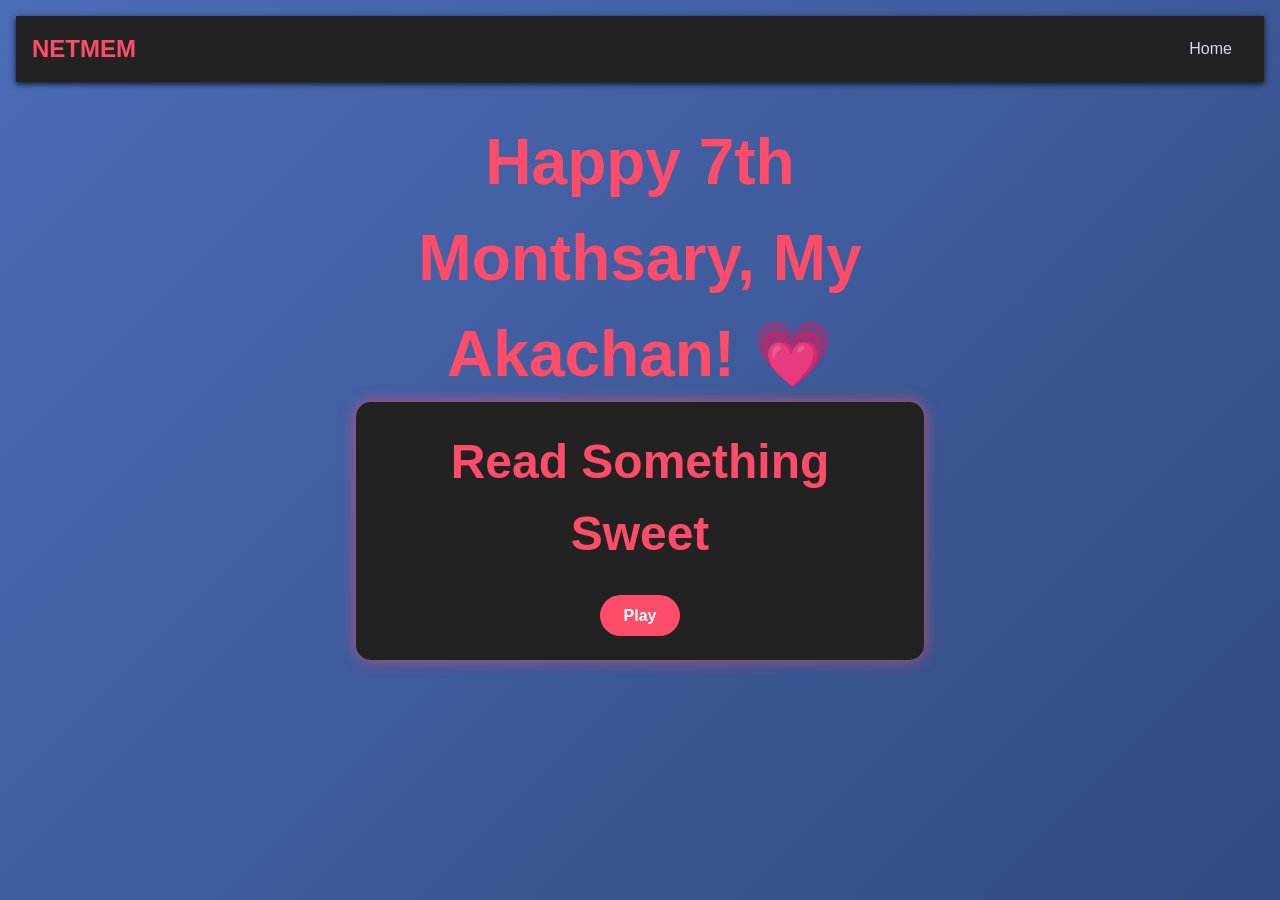
<file: akachan.html>
<!DOCTYPE html>
<html lang="en">
<head>
  <meta charset="UTF-8" />
  <meta name="viewport" content="width=device-width, initial-scale=1.0" />
  <title>Akachan</title>
  <link rel="stylesheet" href="style.css" />
  <script defer src="script.js"></script>
</head>
<body class="fade-in akachan-background">

  <!-- Background music -->
  <audio id="bg-music" autoplay loop>
    <source src="media/akachan/Iframe yung kai - blue (Lyrics) [4adZ7AguVcw].mp3" type="audio/mpeg" />
    Your browser does not support the audio element.
  </audio>

  <!-- Navigation Bar -->
  <nav class="navbar">
    <div class="logo">NETMEM</div>
    <a href="index.html" class="nav-link">Home</a>
  </nav>

  <!-- Header Section -->
  <header class="profile-header">
    <h1>Happy 7th Monthsary, My Akachan! 💗</h1>
    <div class="card">
      <h2>Read Something Sweet</h2>
      <div class="buttons">
        <button onclick="showContent('akachan-content')">Play</button>
      </div>
    </div>
  </header>

  <!-- Hidden Content Section -->
  <section id="akachan-content" class="hidden">
    <!-- Highlight Video -->
    <div class="highlight-video">
      <h3>Special Highlight 💖</h3>
      <video src="media/akachan/IMG_5682.MP4" controls playsinline></video>
    </div>

        <p>Bebi, 
          You’re the reason behind my every smile, my every heartbeat. I could write forever and it still wouldn’t be enough to show how much you mean to me. 💕💫<br>
Grabe noh? I didn’t expect that the person I once just terminated at TP would become someone I’ve now spent 7 months of my life with — through ups and downs. It’s really cute to think about, and I’m excited to tell our future children this beautiful story someday.<br><br>

Alam mo, Bebi, I want to say sorry — at the same time, sorry po sa mga pagkukulang ko noon. Pero bumabawi na naman ako, at sana hindi pa huli ang lahat. Matagal ko na rin ginagawa tong website na 'to — 2 weeks na rin — pero ngayon pa lang patapos. So naabutan pa ng pag-aaway natin <br><br>

Alam mo, Bebi, takot parin akong mawala ka.<br>
Yes, sinasabi ko po lagi — or kagabi — na nire-respect ko ang desisyon mo na maghiwalay na tayo. But I’m still afraid na iwan mo ako.<br>
Hindi ko parin maisip na mawala ka sa piling ko, sa tabi ko, kasi ikaw na talaga ang iniisip kong makakasama habang buhay.<br><br>

I know you're very busy, Bebi, but still — I understand you.
I want to fight this RS. Alam mo, palaging mali yung huling luha na sinasabi ko, kasi habang tine-type ko itong mga message kong 'to, umiiyak ako.
Bakit? kasi natatakot akong mawala ka. <br><br>

As of now, chinachat kita pero hindi mo ako pinapansin — but that’s fine, as long as nakakapag-isip ka kung tutuloy pa ba natin itong RS na 'to.<br>
Pero kung ako tatanungin mo, Bebi, wala akong second thought — yes — gusto kong ipaglaban 'to.<br>
Kasi nga ikaw yung gusto kong makasama sa pagtanda sa pang habang buhay.Mahal na mahal kita eh.<br><br>
Hindi kita kayang tiisin, Bebi. Oo, may tampo at sama ako ng loob — pero it doesn’t mean na gusto na kitang palayain, na gusto na kitang mawala sa akin.<br><br>

Of course, takot din ako, Bebi. Tulad nga ng sabi nila, nagsisimula ang totoong love pag wala ka nang nararamdamang love pero nag-iistay ka pa rin.
And yes, may times na nawawalan na po ako ng gana, napapagod ako — pero ikaw pa rin po ang gustong-gusto kong uwian.<br><br>

Bebi, hindi ako nagsisisi na ikaw ang pinili ko.<br>
OMG, habang nagta-type ako, naiiyak ako — huhuhu.<br><br>

Kaya Bebi, always remember — kahit gaano ka man ka-busy, ikaw at ikaw pa rin ang palagi kong pipiliin.<br>
Hindi ako magsasawang ipaintindi sa'yo na mahal kita, at naiintindihan kita.<br>
I love who you are, and I want na pakasalan kita, Bebi.<br><br>

I love you so much.<br>
Miss na miss na kita, Bebi.<br>
Mahal na mahal po kita, asawa ko.<br><br>

Ayun lang masasabi ko ngayon dito — pero ang dami ko pang gustong sabihin sa personal.<br><br>

I love you. Happy 7th Monthsary, asawa ko. 💖

        </p>

    <!-- Photos -->
    <div class="image-grid">
      <img src="media/akachan/img1.jpg" alt="Memory 1" />
      <img src="media/akachan/img2.jpg" alt="Memory 2" />
      <img src="media/akachan/img3.jpg" alt="Memory 3" />
      <img src="media/akachan/img4.jpg" alt="Memory 4" />
      <img src="media/akachan/img5.jpg" alt="Memory 5" />
      <img src="media/akachan/img6.jpg" alt="Memory 6" />
      <img src="media/akachan/img7.jpg" alt="Memory 7" />
      <img src="media/akachan/img8.jpg" alt="Memory 8" />
      <img src="media/akachan/img9.jpg" alt="Memory 9" />
      <img src="media/akachan/img10.jpg" alt="Memory 10" />
      <img src="media/akachan/img11.jpg" alt="Memory 11" />
      <img src="media/akachan/img12.jpg" alt="Memory 12" />
      <img src="media/akachan/img13.jpg" alt="Memory 13" />
      <img src="media/akachan/img14.jpg" alt="Memory 14" />
      <img src="media/akachan/img15.jpg" alt="Memory 15" />
      <img src="media/akachan/img16.jpg" alt="Memory 16" />
      <img src="media/akachan/img17.jpg" alt="Memory 17" />
      <img src="media/akachan/img18.jpg" alt="Memory 18" />
      <img src="media/akachan/img19.jpg" alt="Memory 19" />
      <img src="media/akachan/img20.jpg" alt="Memory 20" />
      <img src="media/akachan/img21.jpg" alt="Memory 21" />
      <img src="media/akachan/img22.jpg" alt="Memory 22" />
      <img src="media/akachan/img23.jpg" alt="Memory 23" />
      <img src="media/akachan/img24.jpg" alt="Memory 24" />
      <img src="media/akachan/img25.jpg" alt="Memory 25" />
      <img src="media/akachan/img26.jpg" alt="Memory 26" />
      <img src="media/akachan/img27.jpg" alt="Memory 27" />
      <img src="media/akachan/img28.jpg" alt="Memory 28" />
      <video src="media/akachan/IMG_5475.MP4" controls></video>
      <video src="media/akachan/IMG_6866.MOV" controls></video>
    </div>
  </section>
</body>
</html>
</file>
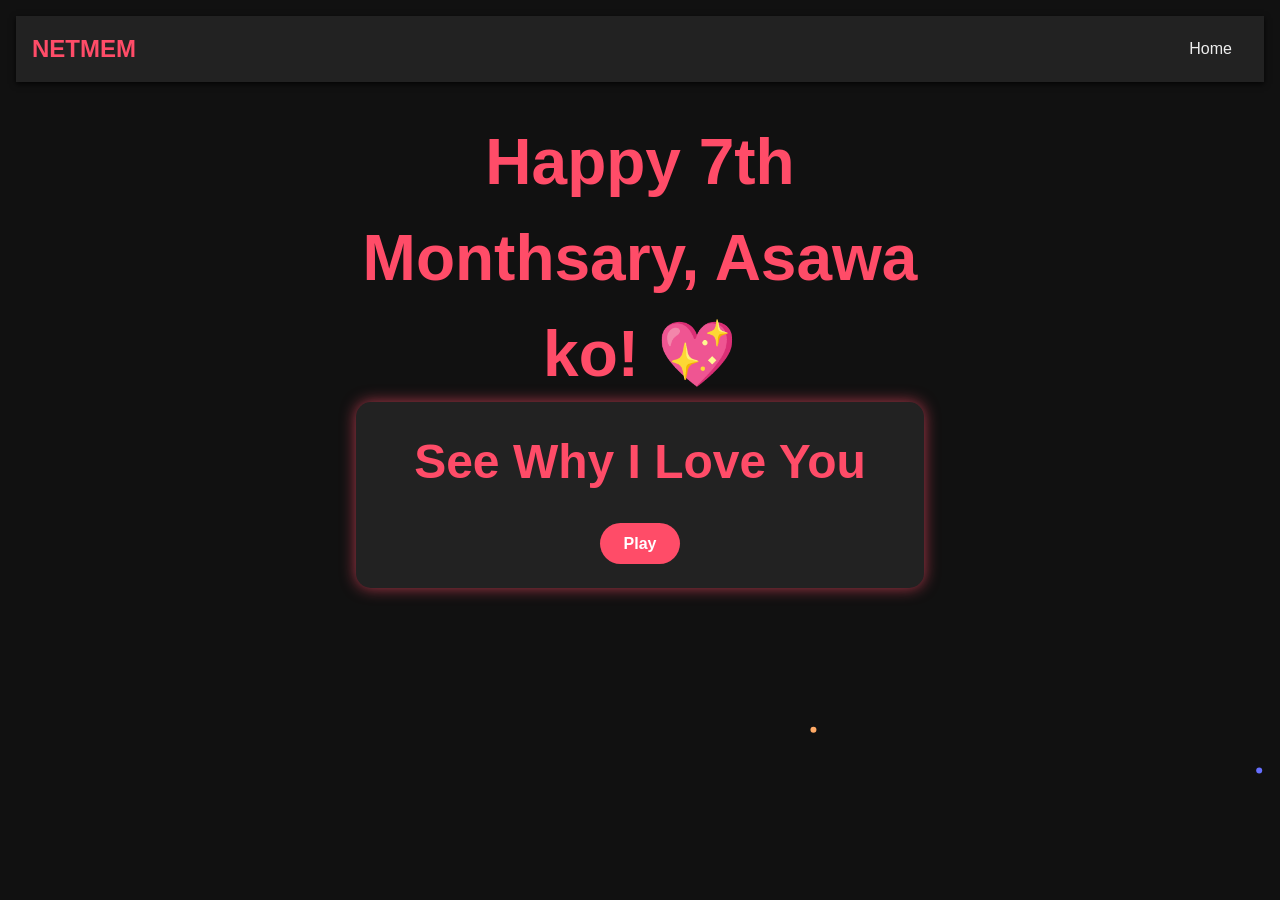
<file: aye.html>
<!DOCTYPE html>
<html lang="en">
<head>
  <meta charset="UTF-8" />
  <meta name="viewport" content="width=device-width, initial-scale=1.0" />
  <title>Aye</title>
  <link rel="stylesheet" href="style.css" />
  <script defer src="script.js"></script>
</head>
<body class="fade-in">
<canvas id="fireworks"></canvas>

<audio id="bg-music" autoplay loop>
  <source src="media/aye/Iframe Dionela - Marilag (Lyrics) [vXXW_1NUpYo].mp3" type="audio/mpeg" />
  Your browser does not support the audio element.
</audio>

  <nav class="navbar">
    <div class="logo">NETMEM</div>
    <a href="index.html" class="nav-link">Home</a>
  </nav>

  <header class="aye-profile-header">
    <h1>Happy 7th Monthsary, Asawa ko! 💖</h1>
    <div class="card">
      <h2>See Why I Love You</h2>
      <div class="buttons">
        <button onclick="showContent('aye-content')">Play</button>
      </div>
    </div>
  </header>

  <section id="aye-content" class="hidden">
    <img id="ayecontentimg" src="media/aye/photo_2025-06-08_12-46-01.jpg" alt="Aye photo" />
    <p>You always ask me why I love you, and you know what’s my answer: mahal ko kasi kung sino ka i love who you are, mas lalo na mga ngiti mo po. Masaya akong nagpapakatotoo ka sa sarili mo. Minahal ko yung ikaw mismo—personality mo po, bebi. You made me happy, bebi, and sana pang habang-buhay na ‘to because I want to be with you for the rest of my life, and sana ikaw rin po.
Do you still remember this picture down below? Ayan yung panahong sobrang saya natin, bebi. May picture din diyan nung first date natin na never ko malilimutan. Magdamag tayo sa BGC noon, nag-uusap lang tayong dalawa, at sobrang peaceful. Nung araw na ‘yun, mas lalo nating pinakilala ang sarili natin sa isa’t isa—kung sino at ano ba tayo. Ayun yung panahon na wala tayong inaasahan kundi puro kilig lang.
Pero I know, darating yung mga panahon na mawawalan tayo ng pagmamahal sa isa’t isa. Pero kahit mangyari man ‘yun, asawa, never kita iiwan. Mag-i-stay ako sa’yo kahit wala nang love, kasi ganun naman talaga, diba? Hindi naman ako pwedeng mag-stay lang kasi mahal—nag-i-stay talaga ako kasi ikaw na yung gusto kong makasama habang buhay, bebi ko.
And sobrang gusto ko nang ikasal tayo, pero matagal pa. But worth it naman ‘yun sa dulo. Kaya no matter what happens, bebi, lagi akong andito para sa’yo. I love you so much—mahal na mahal kita. I miss you na rin.
Happy 7th monthsary! I love you so much. Sa 9, magda-date tayo, okay? And susulitin natin yung mga oras na ‘yun. 💌</p>

    <section class="aye-gallery">
      <img src="media/aye/photo_2025-06-08_12-45-25.jpg" alt="Memory 1" />
      <img src="media/aye/photo_2025-06-08_12-45-28.jpg" alt="Memory 2" />
      <img src="media/aye/photo_2025-06-08_12-45-31.jpg" alt="Memory 3" />
      <img src="media/aye/photo_2025-06-08_12-45-37.jpg" alt="Memory 4" />
      <img src="media/aye/photo_2025-06-08_12-45-43.jpg" alt="Memory 5" />
      <img src="media/aye/photo_2025-06-08_12-45-47.jpg" alt="Memory 6" />
      <img src="media/aye/photo_2025-06-08_12-45-54.jpg" alt="Memory 7" />
      <img src="media/aye/photo_2025-06-08_12-45-57.jpg" alt="Memory 8" />
      <img src="media/aye/photo_2025-06-08_12-46-01.jpg" alt="Memory 9" />
      <img src="media/aye/photo_2025-06-08_12-46-04.jpg" alt="Memory 10" />
      <img src="media/aye/photo_2025-06-08_12-46-18.jpg" alt="Memory 11" />
      <img src="media/aye/photo_2025-06-08_12-46-21.jpg" alt="Memory 12" />
      <img src="media/aye/photo_2025-06-08_12-46-24.jpg" alt="Memory 13" />
      <img src="media/aye/photo_2025-06-08_12-46-29.jpg" alt="Memory 14" />
      <img src="media/aye/photo_2025-06-08_12-46-34.jpg" alt="Memory 15" />
      <img src="media/aye/photo_2025-06-08_12-46-37.jpg" alt="Memory 16" />
      <img src="media/aye/photo_2025-06-08_12-46-41.jpg" alt="Memory 17" />
      <img src="media/aye/photo_2025-06-08_12-46-46.jpg" alt="Memory 18" />
      <img src="media/aye/photo_2025-06-08_12-46-49.jpg" alt="Memory 19" />
    </section>

    <section class="aye-video-section">
      <video src="media/aye/IMG_6124.MOV" autoplay loop playsinline muted></video>
      <video src="media/aye/IMG_6279.MOV" autoplay loop playsinline muted></video>
      <video src="media/aye/IMG_6311.MOV" autoplay loop playsinline muted></video>
    </section>
  </section>

</body>
</html>
</file>
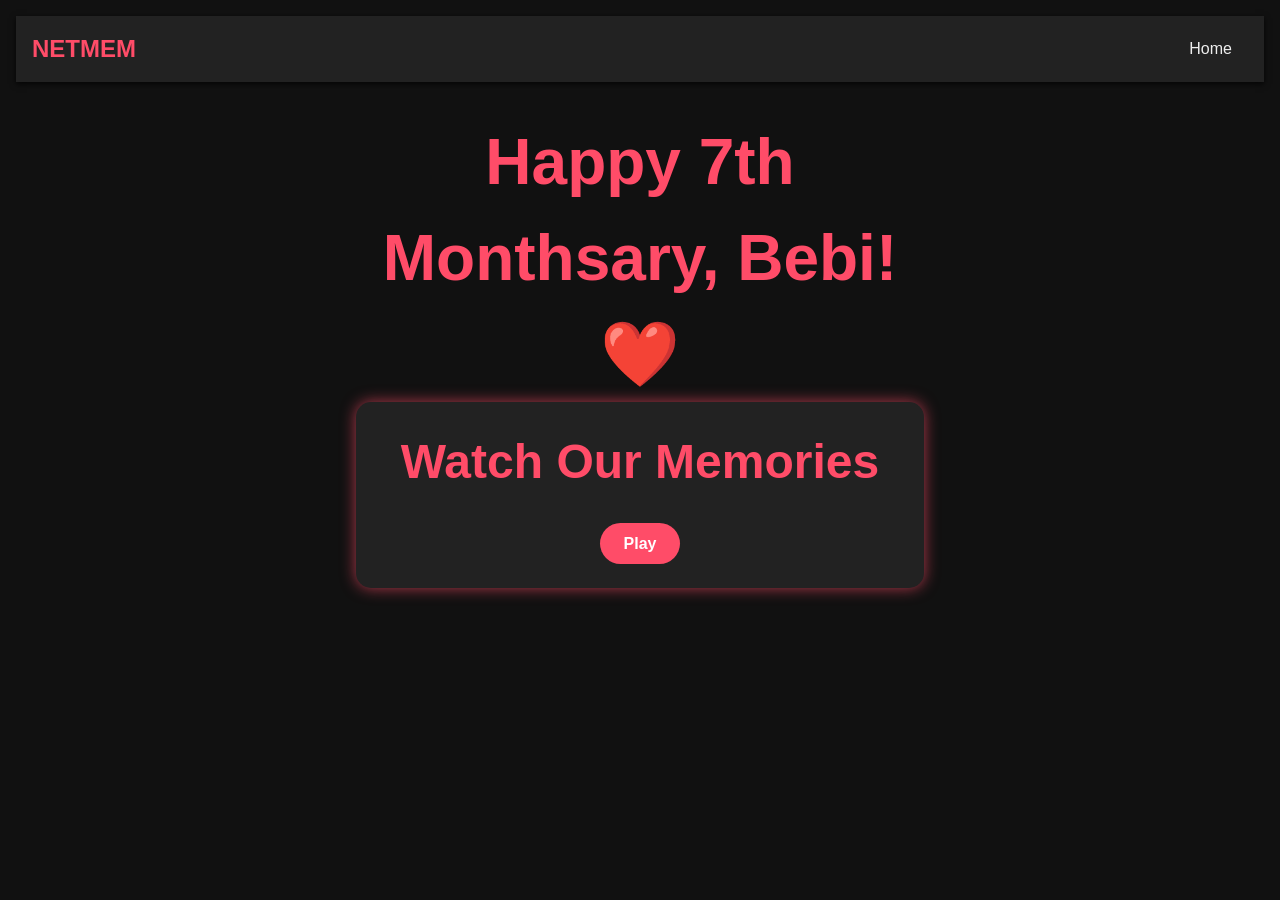
<file: bebi.html>
<!DOCTYPE html>
<html lang="en">
<head>
  <meta charset="UTF-8" />
  <meta name="viewport" content="width=device-width, initial-scale=1.0" />
  <title>Bebi</title>
  <link rel="stylesheet" href="style.css" />
  <script defer src="script.js"></script>
</head>
<body class="fade-in">
  <nav class="navbar">
    <div class="logo">NETMEM</div>
    <a href="index.html" class="nav-link">Home</a>
  </nav>

  <header class="profile-header">
    <h1>Happy 7th Monthsary, Bebi! ❤️</h1>
    <div class="card">
      <h2>Watch Our Memories</h2>
      <div class="buttons">
        <button onclick="showContent('bebi-content')">Play</button>
      </div>
    </div>
  </header>

  <section id="bebi-content" class="hidden fullscreen-section">
  <div class="video-message">
    <video id="main-video" src="media/bebi/IMG_6520.mp4" autoplay loop controls preload="metadata"></video>
    <video src="media/bebi/IMG_6366.MOV" controls></video>
    <p class="love-message">
     Ang galing ko noh? Ginawa ko 'to kasi wala akong maibigay na material na bagay para sa'yo, pero I hope nagustuhan mo. Alam mo, mahal na mahal kita, bebi. Sorry sa lahat ng pagkukulang ko. Happy 7th monthsary, bebi. Para bang nung October 2024 lang inaalok pa lang kita ng insurance, pero ngayon 7 months na tayong magkasama — through ups and downs.
     Im hoping, actually hindi hoping gusto ko na ikaw na yung taong DARATING sa buhay ko na masasabi kong dumating na kasi ikaw na yung gusto kong PALAGI nasa tabi ko bebi ako yung magiging PALAGI mo na nakasupport sayo may away man tayo or wala gagawa tayo ng SARILING MUNDO natin na IKAW AT AKO lang ang mag kasama na masaya in short yes bebi ikaw na yung gusto kong isettle na hanggang dulo ikaw na yung gusto kong pakasalan sa buhay ko after ko gumraduate kaya kahit ano mang away natin kapit lang ha? May mga problem man tayo ngayun pero naniniwala ako na babalik din yung DATING TAYO at naniniwala ako na ang TULAD MO ang dapat pakasalan ko.
     Mahal na mahal talaga kita, bebi. I love you so much. Happy 7th monthsary. Thank you sa lahat mahal na mahal kita pasensya na sa mga pag kukulang ko im always here for u. I love you so much and i really miss you
    </p>
  </div>
  <div class="gallery">
    <img src="media/bebi/photo_2025-06-08_11-24-06.jpg" alt="Memory 1">
    <img src="media/bebi/photo_2025-06-08_11-24-20.jpg" alt="Memory 2">
    <img src="media/bebi/photo_2025-06-08_11-24-32.jpg" alt="Memory 3">
    <img src="media/bebi/photo_2025-06-08_11-24-35.jpg" alt="Memory 4">
    <img src="media/bebi/photo_2025-06-08_11-24-38.jpg" alt="Memory 5">
    <img src="media/bebi/photo_2025-06-08_11-24-40.jpg" alt="Memory 6">
    <img src="media/bebi/photo_2025-06-08_11-24-44.jpg" alt="Memory 7">
    <img src="media/bebi/photo_2025-06-08_11-24-50.jpg" alt="Memory 8">
    <img src="media/bebi/photo_2025-06-08_11-24-53.jpg" alt="Memory 9">
    <img src="media/bebi/photo_2025-06-08_11-24-56.jpg" alt="Memory 10">
    <img src="media/bebi/photo_2025-06-08_11-24-58.jpg" alt="Memory 11">
    <img src="media/bebi/photo_2025-06-08_11-25-20.jpg" alt="Memory 12">
    <img src="media/bebi/photo_2025-06-08_11-25-31.jpg" alt="Memory 13">
    <img src="media/bebi/photo_2025-06-08_11-25-36.jpg" alt="Memory 14">
  </div>
</section>

</body>
</html>
</file>
<file: style.css>
/* style.css */

/* Reset and base */
* {
  box-sizing: border-box;
  margin: 0;
  padding: 0;
}

body {
  font-family: 'Segoe UI', Tahoma, Geneva, Verdana, sans-serif;
  background: #111;
  color: #eee;
  line-height: 1.5;
  -webkit-font-smoothing: antialiased;
  -moz-osx-font-smoothing: grayscale;
  overflow-x: hidden;
  padding: 1rem;
}

a {
  color: inherit;
  text-decoration: none;
  transition: color 0.3s ease;
}

a:hover {
  color: #ff4c68;
}

/* Intro video */
#intro-video-container {
  position: fixed;
  top: 0;
  left: 0;
  width: 100vw;
  height: 100vh;
  z-index: 999;
  overflow: hidden;
  background-color: black;
}

#intro-video {
  width: 100vw;
  height: 100vh;
  object-fit: cover;
  display: block;
}

/* Navbar */
.navbar {
  display: flex;
  justify-content: space-between;
  align-items: center;
  background: #222;
  padding: 0.8rem 1rem;
  position: sticky;
  top: 0;
  z-index: 1000;
  box-shadow: 0 2px 6px rgba(0,0,0,0.8);
}

.navbar .logo {
  font-size: 1.5rem;
  font-weight: 700;
  color: #ff4c68;
}

.navbar .nav-link {
  font-size: 1rem;
  padding: 0.5rem 1rem;
  border-radius: 5px;
  background: transparent;
  transition: background-color 0.3s ease;
}

.navbar .nav-link:hover {
  background: #ff4c68;
  color: #fff;
}

/* Intro text */
.intro {
  display: flex;
  justify-content: center;
  align-items: center;
  height: 70vh;
  font-size: 3rem;
  font-weight: 900;
  letter-spacing: 0.2em;
  color: #ff4c68;
  user-select: none;
  text-shadow: 0 0 8px #ff4c68, 0 0 20px #ff4c68;
  animation: glow 2s ease-in-out infinite alternate;
}

@keyframes glow {
  0% {
    text-shadow: 0 0 8px #ff4c68, 0 0 20px #ff4c68;
  }
  100% {
    text-shadow: 0 0 20px #ff4c68, 0 0 40px #ff4c68;
  }
}

/* Profile select */
.profile-select {
  max-width: 480px;
  margin: 2rem auto;
  text-align: center;
}

.profile-select h2 {
  font-size: 2rem;
  margin-bottom: 1rem;
  color: #ff4c68;
}

.profiles {
  display: flex;
  justify-content: space-around;
  gap: 1rem;
  flex-wrap: wrap;
}

.profile {
  background: #222;
  padding: 1.2rem 1.5rem;
  border-radius: 12px;
  box-shadow: 0 0 10px #ff4c68;
  cursor: pointer;
  font-weight: 600;
  font-size: 1.1rem;
  user-select: none;
  transition: transform 0.3s ease, box-shadow 0.3s ease;
}

.profile:hover {
  transform: scale(1.1);
  box-shadow: 0 0 15px #ff758f;
}

/* Hidden and fade-in */
.hidden {
  display: none !important;
}

.fade-in {
  animation: fadeIn 0.8s ease forwards;
}

@keyframes fadeIn {
  from {
    opacity: 0;
    transform: translateY(10px);
  }
  to {
    opacity: 1;
    transform: translateY(0);
  }
}

/* Profile page */
.profile-header {
  max-width: 600px;
  margin: 2rem auto 1rem;
  padding: 0 1rem;
  text-align: center;
  color: #ff4c68;
  font-weight: 700;
  font-size: 2rem;
  user-select: none;
}

.card {
  background: #222;
  max-width: 600px;
  margin: 0 auto 2rem;
  border-radius: 15px;
  box-shadow: 0 0 15px #ff4c68aa;
  padding: 1.5rem;
  cursor: pointer;
  transition: box-shadow 0.3s ease;
  text-align: center;
}

.card:hover {
  box-shadow: 0 0 25px #ff4c68ff;
}

.buttons {
  margin-top: 1rem;
}

button {
  background: #ff4c68;
  border: none;
  padding: 0.7rem 1.5rem;
  border-radius: 30px;
  color: white;
  font-weight: 600;
  font-size: 1rem;
  cursor: pointer;
  transition: background 0.3s ease;
  user-select: none;
}

button:hover,
button:focus {
  background: #ff758f;
  outline: none;
}

/* Sections */
section img,
section video {
  max-width: 100%;
  border-radius: 12px;
  margin-top: 1rem;
  box-shadow: 0 0 10px #ff4c68aa;
  display: block;
  margin-left: auto;
  margin-right: auto;
}

section p {
  max-width: 600px;
  margin: 1rem auto;
  text-align: center;
  font-size: 1.1rem;
  color: #eee;
  line-height: 1.4;
  user-select: text;
}

/* Video message */
.video-message {
  display: flex;
  flex-direction: column;
  align-items: center;
  gap: 20px;
  margin-bottom: 30px;
  width: 100%;
  max-width: 900px;
  margin-left: auto;
  margin-right: auto;
}

#main-video {
  width: 100%;
  max-width: 900px;
  border-radius: 12px;
  box-shadow: 0 0 15px 3px rgba(128, 0, 255, 0.8);
  animation: glowing 3s ease-in-out infinite alternate;
  transition: transform 0.3s ease;
}

#main-video:hover {
  transform: scale(1.05);
}

.video-message video:nth-of-type(2) {
  width: 60%;
  max-width: 540px;
  border-radius: 10px;
  box-shadow: 0 0 8px rgba(0,0,0,0.2);
  opacity: 0.85;
  transition: opacity 0.3s ease, transform 0.3s ease;
}

.video-message video:nth-of-type(2):hover {
  opacity: 1;
  transform: scale(1.05);
}

@keyframes glowing {
  0% {
    box-shadow: 0 0 10px 2px rgba(128, 0, 255, 0.5);
  }
  100% {
    box-shadow: 0 0 20px 5px rgba(128, 0, 255, 1);
  }
}

/* Gallery */
.gallery {
  display: flex;
  flex-wrap: wrap;
  justify-content: center;
  gap: 10px;
  max-width: 960px;
  margin: 0 auto 40px auto;
  padding: 0 10px;
}

.gallery img {
  width: 150px;
  height: 150px;
  object-fit: cover;
  border-radius: 10px;
  box-shadow: 0 2px 6px rgba(0,0,0,0.15);
  transition: transform 0.3s ease;
  cursor: pointer;
}

.gallery img:hover {
  transform: scale(1.1);
}

/* Responsive */
@media (max-width: 768px) {
  .gallery img {
    width: 100px;
    height: 100px;
  }

  .video-message video:nth-of-type(2) {
    width: 80%;
    max-width: none;
  }
}

@media (max-width: 480px) {
  .intro {
    font-size: 2.2rem;
    height: 50vh;
    padding: 0 1rem;
  }

  .navbar {
    flex-direction: column;
    gap: 0.5rem;
    padding: 0.8rem 1rem;
  }

  .navbar .nav-link {
    font-size: 1rem;
    padding: 0.5rem 0;
    width: 100%;
    text-align: center;
  }

  .profiles {
    flex-direction: column;
    gap: 1rem;
  }

  .profile {
    font-size: 1.3rem;
    padding: 1.2rem;
  }

  .profile-header {
    font-size: 1.5rem;
  }

  .card {
    padding: 1rem;
  }

  button {
    width: 100%;
    font-size: 1.1rem;
  }

  section p {
    padding: 0 1rem;
    font-size: 1rem;
  }

  .gallery img {
    width: 80px;
    height: 80px;
  }

  #main-video {
    max-width: 100%;
  }

  .video-message video:nth-of-type(2) {
    width: 100%;
  }
}

/* Love message */
.love-message {
  background: linear-gradient(135deg, #4a00e0, #8e2de2, #1e90ff);
  color: #fff;
  font-size: 1rem;
  padding: 20px 25px;
  border-radius: 15px;
  max-width: 900px;
  margin: 0 auto 30px auto;
  box-shadow: 0 8px 15px rgba(30, 144, 255, 0.4);
  line-height: 1.6;
  font-family: 'Segoe UI', Tahoma, Geneva, Verdana, sans-serif;
  white-space: pre-wrap;
  text-align: justify;
}


/* ==== NEW AYE PROFILE STYLES ==== */

/* Profile header for Aye page */
.aye-profile-header {
  max-width: 600px;
  margin: 2rem auto 1rem;
  padding: 0 1rem;
  text-align: center;
  color: #ff4c68;
  font-weight: 700;
  font-size: 2rem;
  user-select: none;
}


/* Aye's image gallery */
.aye-gallery {
  display: flex;
  flex-wrap: wrap;
  justify-content: center;
  gap: 10px;
  max-width: 960px;
  margin: 0 auto 40px auto;
  padding: 0 10px;
}
.aye-gallery img {
  width: 150px;
  height: 150px;
  object-fit: cover;
  border-radius: 10px;
  box-shadow: 0 2px 6px rgba(255, 105, 180, 0.3);
  transition: transform 0.3s ease;
  cursor: pointer;
}
.aye-gallery img:hover {
  transform: scale(1.1);
}

/* Aye's custom videos section */
.aye-video-section {
  display: flex;
  flex-wrap: wrap;
  justify-content: center;
  gap: 20px;
  padding: 30px;
}
.aye-video-section video {
  width: 320px;
  border-radius: 15px;
  box-shadow: 0 0 25px rgba(255, 105, 180, 0.6);
  transition: transform 0.3s ease, box-shadow 0.3s ease;
  cursor: pointer;
}
.aye-video-section video:hover {
  transform: scale(1.07);
  box-shadow: 0 0 40px rgba(255, 105, 180, 0.9);
}

/* Responsive tweaks */
@media (max-width: 768px) {
  .aye-gallery img {
    width: 100px;
    height: 100px;
  }
  .aye-video-section video {
    width: 240px;
  }
}

@media (max-width: 480px) {
  .aye-profile-header {
    font-size: 1.5rem;
  }
  .aye-gallery img {
    width: 80px;
    height: 80px;
  }
  .aye-video-section video {
    width: 100%;
    max-width: none;
  }
}

#fireworks {
  position: fixed;
  top: 0;
  left: 0;
  pointer-events: none;
  width: 100vw;
  height: 100vh;
  z-index: 9999; /* On top */
  mix-blend-mode: screen; /* for cool glow effect */
}
#audio, #bg-music {
  display: none;
}

#ayecontentimg {
  max-width: 300px; /* or any smaller width you want */
  width: 100%;      /* makes it responsive within max-width */
  height: auto;     /* keeps aspect ratio */
  display: block;
  margin: 0 auto;   /* centers the image */
}

/* Akachan unique background */
.akachan-background {
  background: linear-gradient(135deg, #4b6cb7, #182848, #6a11cb);
  background-size: 400% 400%;
  animation: gradientShift 15s ease infinite;
  color: #dcd6f7;
  min-height: 100vh;
  overflow-x: hidden;
  font-family: 'Segoe UI', Tahoma, Geneva, Verdana, sans-serif;
}

/* subtle animated gradient */
@keyframes gradientShift {
  0% {
    background-position: 0% 50%;
  }
  50% {
    background-position: 100% 50%;
  }
  100% {
    background-position: 0% 50%;
  }
}

/* Glow effect for important text */
.akachan-glow {
  text-shadow:
    0 0 5px #a28eff,
    0 0 10px #a28eff,
    0 0 20px #6a11cb,
    0 0 30px #6a11cb,
    0 0 40px #4b6cb7,
    0 0 55px #4b6cb7;
  transition: text-shadow 0.3s ease;
}

.akachan-glow:hover {
  text-shadow:
    0 0 10px #d6ccff,
    0 0 20px #d6ccff,
    0 0 30px #9e7aff,
    0 0 40px #6a11cb,
    0 0 50px #4b6cb7,
    0 0 70px #4b6cb7;
}

/* Image grid container styling */
.image-grid {
  display: grid;
  grid-template-columns: repeat(auto-fit, minmax(180px, 1fr));
  gap: 15px;
  padding: 10px;
}

/* Uniform size for all images */
.image-grid img {
  width: 180px;
  height: 120px;
  object-fit: cover;
  border-radius: 12px;
  box-shadow: 0 0 10px 3px rgba(138, 43, 226, 0.7); /* violet glow */
  transition: transform 0.3s ease, box-shadow 0.3s ease;
  cursor: pointer;
  animation: floatUpDown 4s ease-in-out infinite;
}

/* Violet shadow border on hover with scale effect */
.image-grid img:hover {
  box-shadow: 0 0 20px 6px rgba(186, 85, 211, 1);
  transform: scale(1.08);
}

/* Subtle floating animation */
@keyframes floatUpDown {
  0%, 100% {
    transform: translateY(0);
    filter: drop-shadow(0 0 10px rgba(138, 43, 226, 0.7));
  }
  50% {
    transform: translateY(-8px);
    filter: drop-shadow(0 0 20px rgba(186, 85, 211, 1));
  }
}

/* Make videos uniform size as well */
.image-grid video {
  width: 180px;
  height: 120px;
  border-radius: 12px;
  box-shadow: 0 0 10px 3px rgba(138, 43, 226, 0.7);
  transition: transform 0.3s ease, box-shadow 0.3s ease;
  cursor: pointer;
  animation: floatUpDown 4s ease-in-out infinite;
}

.image-grid video:hover {
  box-shadow: 0 0 20px 6px rgba(186, 85, 211, 1);
  transform: scale(1.08);
}
</file>
